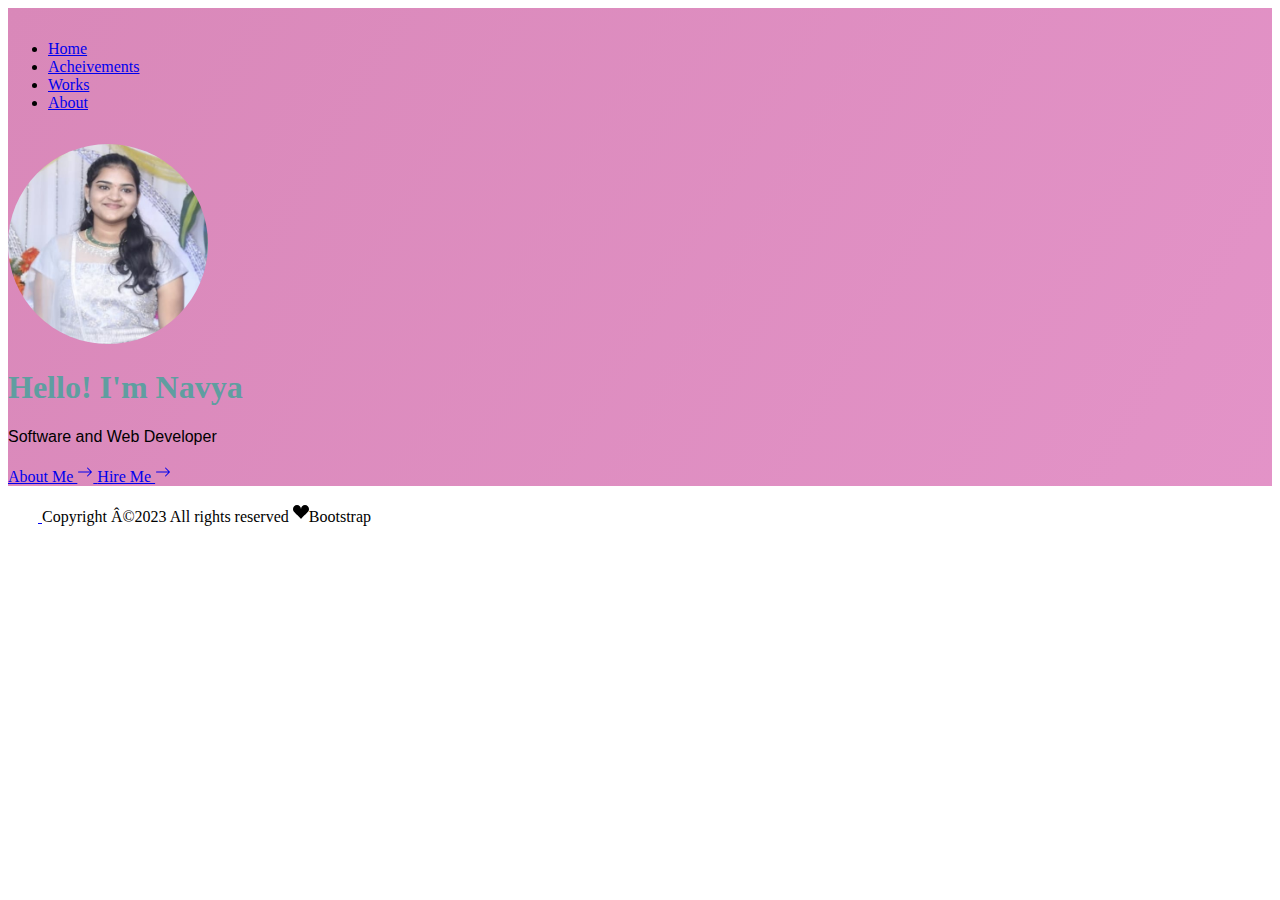
<file: index.html>
<!DOCTYPE html>
<html lang="en">
<head>
    <mega charset="UTF-8">
    <meta name="viewport" content="width=device-width, initial-scale=1.0">
    <title>My Resume</title>
    <link href="https://cdn.jsdelivr.net/npm/bootstrap@5.3.2/dist/css/bootstrap.min.css" rel="stylesheet" integrity="sha384-T3c6CoIi6uLrA9TneNEoa7RxnatzjcDSCmG1MXxSR1GAsXEV/Dwwykc2MPK8M2HN" crossorigin="anonymous">
    <link rel="stylesheet" href="./css/style.css">
</head>
<body>
  <section class="gradient-background">
    <section id="header">
        <div class="container">
            <header class="d-flex justify-content-center py-3">
              <ul class="nav nav-pills">
                <li class="nav-item"><a href="./index.html" class="nav-link active" aria-current="page">Home</a></li>
                <li class="nav-item"><a href="./public/achieve.html" class="nav-link">Acheivements</a></li>
                <li class="nav-item"><a href="./public/works.html" class="nav-link">Works</a></li>
                <li class="nav-item"><a href="./public/about.html" class="nav-link">About</a></li>
              </ul>
            </header>
          </div>
    </section>

    <section id="title">
      <div class="px-4 py-5 my-5 text-center">
        <img class="d-block mx-auto mb-4" src="./images/My pic.jpg" alt="My image" width="200" height="200">
        <h1 class="display-5 fw-bold text-body-emphasis">Hello! I'm Navya</h1>
        <div class="col-lg-6 mx-auto">
          <p class="lead mb-4 pt-2"> Software and Web Developer</p> 
        </div>
        <div class="d-grid gap-2 d-sm-flex justify-content-sm-center pb-0">
          <a href="./public/about.html" class="btn btn-primary btn-lg px-4">About Me <svg xmlns="http://www.w3.org/2000/svg" width="16" height="16" fill="currentColor" class="bi bi-arrow-right" viewBox="0 0 16 16">
              <path fill-rule="evenodd" d="M1 8a.5.5 0 0 1 .5-.5h11.793l-3.147-3.146a.5.5 0 0 1 .708-.708l4 4a.5.5 0 0 1 0 .708l-4 4a.5.5 0 0 1-.708-.708L13.293 8.5H1.5A.5.5 0 0 1 1 8"/>
            </svg> </a>
            <a href="./public/contact.html" class="btn btn-light btn-lg px-4">Hire Me <svg xmlns="http://www.w3.org/2000/svg" width="16" height="16" fill="currentColor" class="bi bi-arrow-right" viewBox="0 0 16 16">
              <path fill-rule="evenodd" d="M1 8a.5.5 0 0 1 .5-.5h11.793l-3.147-3.146a.5.5 0 0 1 .708-.708l4 4a.5.5 0 0 1 0 .708l-4 4a.5.5 0 0 1-.708-.708L13.293 8.5H1.5A.5.5 0 0 1 1 8"/>
            </svg> </a>
        </div>
      </div>
    </section>
 </section>


    <section id="footer">
      <div class="container">
        <footer class="d-flex flex-wrap justify-content-between align-items-center py-3 my-4 border-top">
          <div class="col-md-4 d-flex align-items-center">
            <a href="/" class="mb-3 me-2 mb-md-0 text-body-secondary text-decoration-none lh-1">
              <svg class="bi" width="30" height="24"><use xlink:href="#bootstrap"></use></svg>
            </a>
            <span class="mb-3 mb-md-0 text-body-light gap-3"> 
              Copyright ©2023 All rights reserved <svg xmlns="http://www.w3.org/2000/svg" width="16" height="16" fill="currentColor" class="bi bi-suit-heart-fill" viewBox="0 0 16 16">
                <path d="M4 1c2.21 0 4 1.755 4 3.92C8 2.755 9.79 1 12 1s4 1.755 4 3.92c0 3.263-3.234 4.414-7.608 9.608a.513.513 0 0 1-.784 0C3.234 9.334 0 8.183 0 4.92 0 2.755 1.79 1 4 1"/>
              </svg>Bootstrap</span>
          </div>
      
         
        </footer>
      </div>

    </section>


    <script src="https://cdn.jsdelivr.net/npm/bootstrap@5.3.2/dist/js/bootstrap.bundle.min.js" integrity="sha384-C6RzsynM9kWDrMNeT87bh95OGNyZPhcTNXj1NW7RuBCsyN/o0jlpcV8Qyq46cDfL" crossorigin="anonymous"></script>
</body>
</html>
</file>
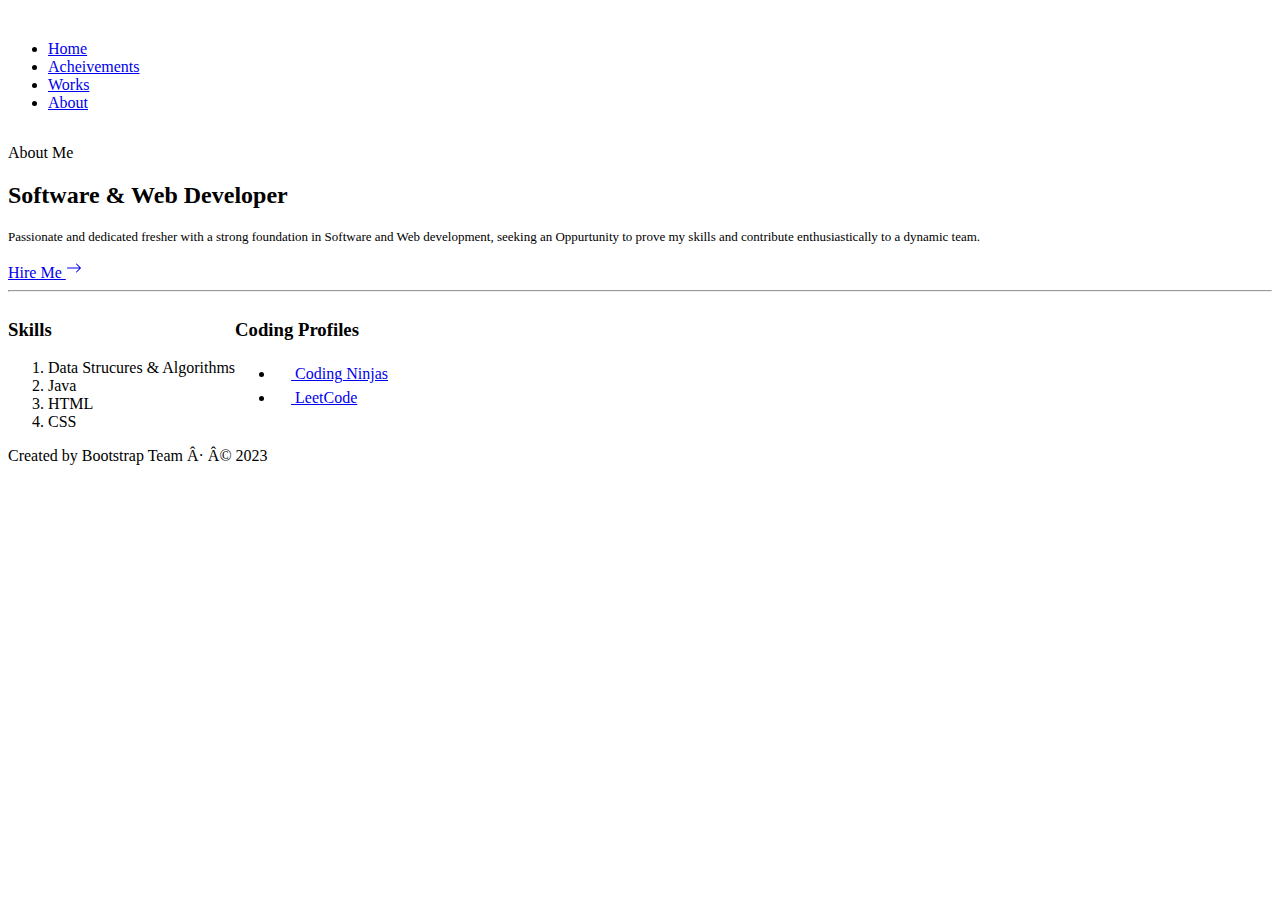
<file: public/about.html>
<!DOCTYPE html>
<html lang="en">
<head>
    <mega charset="UTF-8">
    <meta name="viewport" content="width=device-width, initial-scale=1.0">
    <title>My Resume</title>
    <link href="https://cdn.jsdelivr.net/npm/bootstrap@5.3.2/dist/css/bootstrap.min.css" rel="stylesheet" integrity="sha384-T3c6CoIi6uLrA9TneNEoa7RxnatzjcDSCmG1MXxSR1GAsXEV/Dwwykc2MPK8M2HN" crossorigin="anonymous">
    <link rel="stylesheet" href="../css/style.css">
</head>
<body>
    <section id="header  ">
        <div class="container ">
            <header class="d-flex justify-content-center py-3">
              <ul class="nav nav-pills">
                <li class="nav-item"><a href="../index.html" class="nav-link " aria-current="page">Home</a></li>
                <li class="nav-item"><a href="../public/achieve.html" class="nav-link">Acheivements</a></li>
                <li class="nav-item"><a href="../public/works.html" class="nav-link ">Works</a></li>
                <li class="nav-item"><a href="../public/about.html" class="nav-link active">About</a></li>
              </ul>
            </header>
          </div>
    </section>

    <section id="title">

        <div class="col-lg-8 mx-auto p-4 py-md-5">
            <header class="d-flex align-items-center pb-3 mb-5 border-bottom">
                <span class="fs-4">About Me</span>
            </header>
          
            <main>
              <h2 class="text-body-emphasis">Software & Web Developer</h2>
              <p class="fs-5 col-md-8">Passionate and dedicated fresher with a strong foundation in Software and Web development, seeking an Oppurtunity to prove my skills and contribute enthusiastically to a dynamic team.</p>
          
              <div class="mb-5">
                <a href="../public/contact.html" class="btn btn-primary btn-lg px-4">Hire Me <svg xmlns="http://www.w3.org/2000/svg" width="16" height="16" fill="currentColor" class="bi bi-arrow-right" viewBox="0 0 16 16">
                    <path fill-rule="evenodd" d="M1 8a.5.5 0 0 1 .5-.5h11.793l-3.147-3.146a.5.5 0 0 1 .708-.708l4 4a.5.5 0 0 1 0 .708l-4 4a.5.5 0 0 1-.708-.708L13.293 8.5H1.5A.5.5 0 0 1 1 8"/>
                  </svg> </a>
              </div>
          
              <hr class="col-3 col-md-2 mb-5">
          
              <div class="row g-5">
                <div class="col-md-6">
                  <h3 class="text-body-emphasis">Skills</h2>

                  <ol class="list-unstyled ps-0">
                    <li>
                        Data Strucures & Algorithms
                    </li>
                    <li>
                        Java
                    </li>
                    <li>
                        HTML
                    </li>
                    <li>
                        CSS
                    </li>
                  </ol>
                </div>
             <div class="col-md-6">
                  <h3 class="text-body-emphasis">Coding Profiles</h2>
            
                  <ul class="list-unstyled ps-0">
                    <li>
                      <a class="icon-link mb-1" href="https://www.codingninjas.com/studio/profile/889d4532-3f31-4b1f-891c-32ed21e8566d">
                        <svg class="bi" width="16" height="16"><use xlink:href="#arrow-right-circle"></use></svg>
                        Coding Ninjas
                      </a>
                    </li>
                    <li>
                      <a class="icon-link mb-1" href="https://leetcode.com/Bynaboina_Navya/">
                        <svg class="bi" width="16" height="16"><use xlink:href="#arrow-right-circle"></use></svg>
                        LeetCode
                      </a>
                    </li>
                  </ul>
                </div>
              </div>
            </main>
            <footer class="pt-5 my-5 text-body-secondary border-top">
              Created by Bootstrap Team · © 2023
            </footer>
          </div>
    </section>
    <script src="https://cdn.jsdelivr.net/npm/bootstrap@5.3.2/dist/js/bootstrap.bundle.min.js" integrity="sha384-C6RzsynM9kWDrMNeT87bh95OGNyZPhcTNXj1NW7RuBCsyN/o0jlpcV8Qyq46cDfL" crossorigin="anonymous"></script>
</body>
</html>
</file>
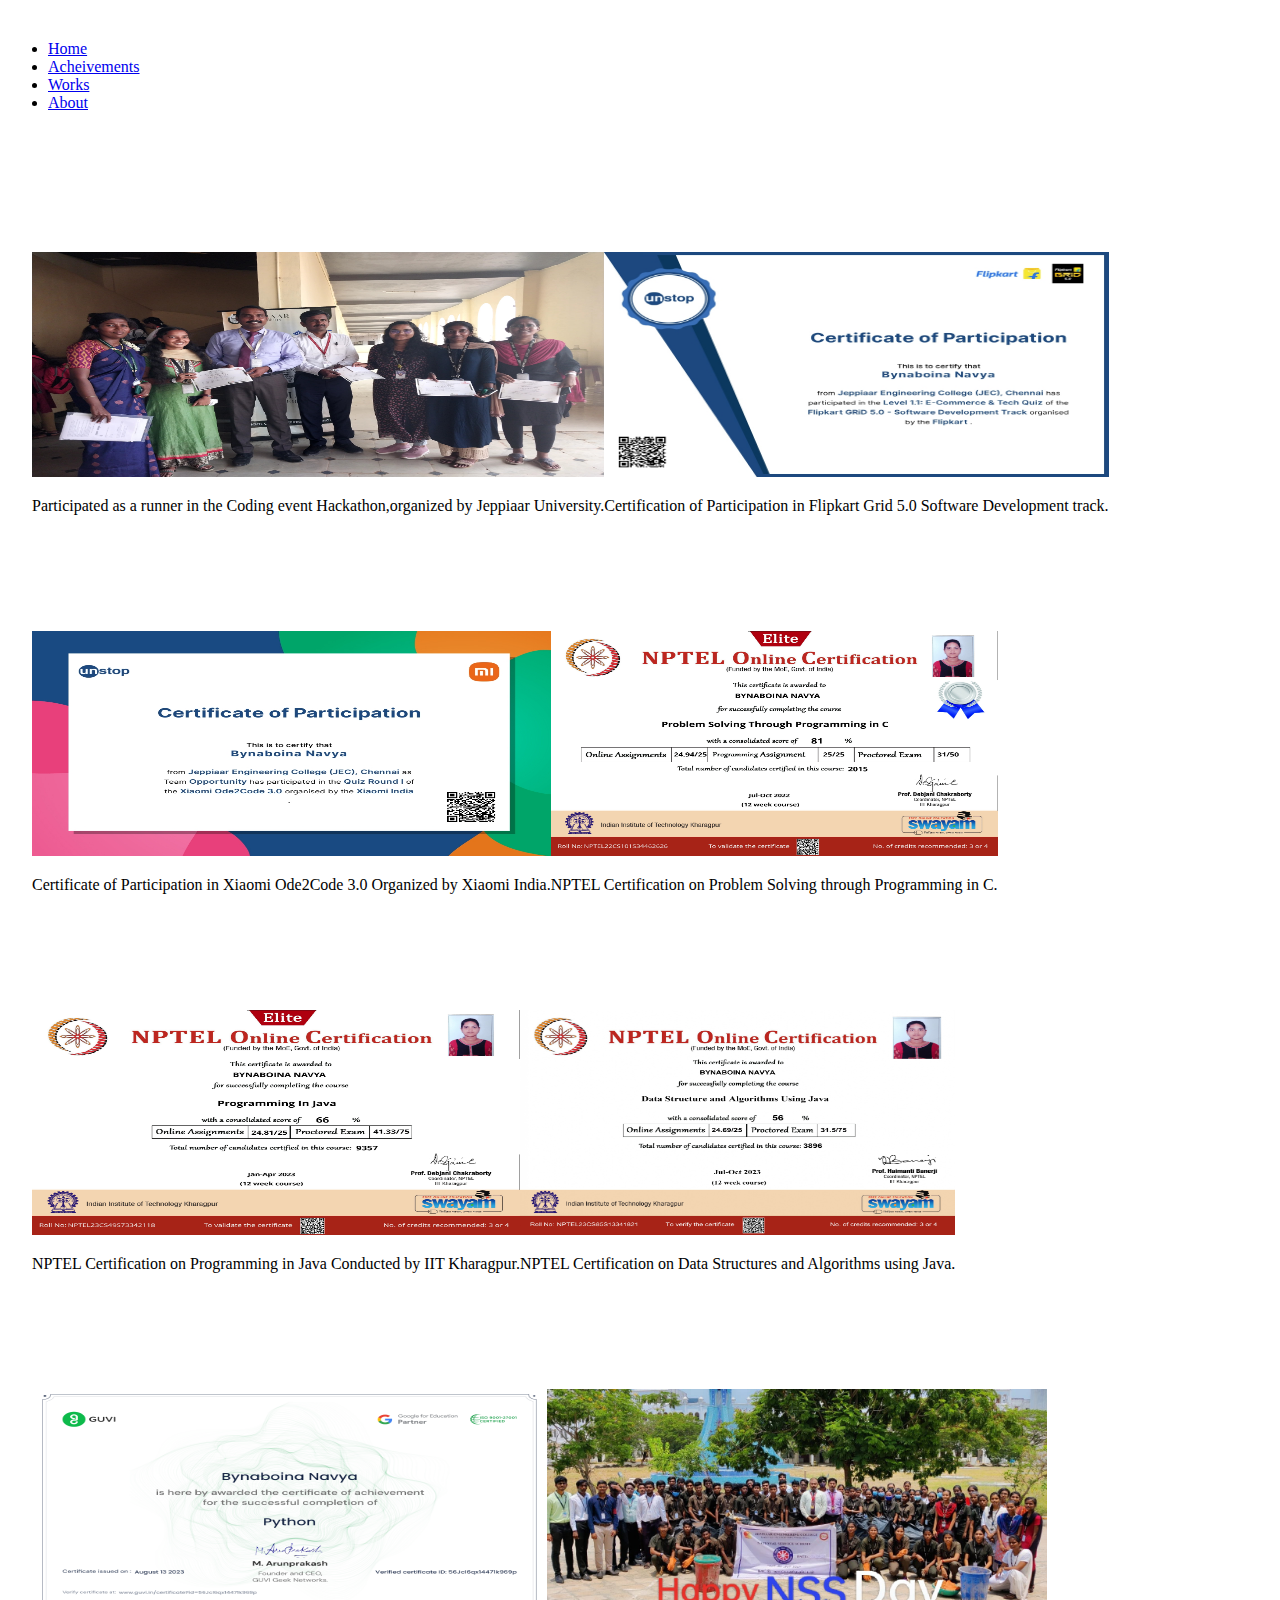
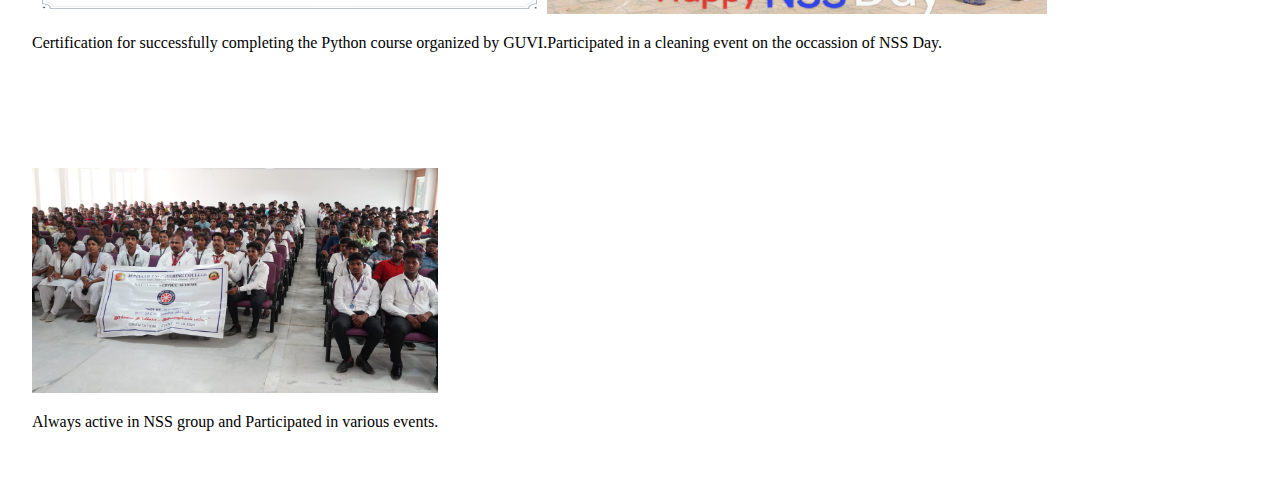
<file: public/achieve.html>
<!DOCTYPE html>
<html lang="en">
<head>
    <mega charset="UTF-8">
    <meta name="viewport" content="width=device-width, initial-scale=1.0">
    <title>My Resume</title>
    <link href="https://cdn.jsdelivr.net/npm/bootstrap@5.3.2/dist/css/bootstrap.min.css" rel="stylesheet" integrity="sha384-T3c6CoIi6uLrA9TneNEoa7RxnatzjcDSCmG1MXxSR1GAsXEV/Dwwykc2MPK8M2HN" crossorigin="anonymous">
    <link rel="stylesheet" href="../css/style.css">
</head>
<body>
    <section id="header mb-10">
        <div class="container">
            <header class="d-flex justify-content-center py-3">
              <ul class="nav nav-pills">
                <li class="nav-item"><a href="../index.html"3 class="nav-link " aria-current="page">Home</a></li>
                <li class="nav-item"><a href="../public/achieve.html" class="nav-link active">Acheivements</a></li>
                <li class="nav-item"><a href="../public/works.html" class="nav-link">Works</a></li>
                <li class="nav-item"><a href="../public/about.html" class="nav-link">About</a></li>
              </ul>
            </header>
          </div>
    </section>

    <section id="title mt-10"> 
    <div class="album py-5 bg-body-tertiary p-5 mt-5 ">
        <div class="container">
    
          <div class="row row-cols-1 row-cols-sm-2 row-cols-md-3 g-3 ">
            <div class="col">
              <div class="card shadow-sm">
                <img src="../images/Hackathon (2).jpg" width="100%" height="225" alt="Hackathon">
                <div class="card-body">
                  <p class="card-text">Participated as a runner in the Coding event Hackathon,organized by Jeppiaar University.</p>
                  <div class="d-flex justify-content-between align-items-center">
                    <div class="btn-group">
                     
                    </div>
                  </div>
                </div>
              </div>
            </div>
            <div class="col">
              <div class="card shadow-sm">
                <img src="../images/Flipkart-Grid.jpg" width="100%" height="225" alt="Flipkart">
                <div class="card-body">
                  <p class="card-text">Certification of Participation in Flipkart Grid 5.0 Software Development track.</p>
                  <div class="d-flex justify-content-between align-items-center">
                    <div class="btn-group">
                    
                    </div>
                   
                  </div>
                </div>
              </div>
            </div>
            <div class="col">
              <div class="card shadow-sm">
                <img src="../images/Xiami.jpg" width="100%" height="225" alt="Xiami">
                <div class="card-body">
                  <p class="card-text"> Certificate of Participation in Xiaomi Ode2Code 3.0 Organized by Xiaomi India.</p>
                  <div class="d-flex justify-content-between align-items-center">
                    <div class="btn-group">
                     
                    </div>
                    
                  </div>
                </div>
              </div>
            </div>
    
            <div class="col">
              <div class="card shadow-sm">
                <img src="../images/NPTEL CERTIFICATE (1).jpg" width="100%" height="225" alt="C program">
                <div class="card-body">
                  <p class="card-text">NPTEL Certification on Problem Solving through Programming in C.</p>
                  <div class="d-flex justify-content-between align-items-center">
                    <div class="btn-group">
                     
                    </div>
                  
                  </div>
                </div>
              </div>
            </div>
            <div class="col">
              <div class="card shadow-sm">
                <img src="../images/Programming In Java.jpg" width="100%" height="225" alt="Java program">
                <div class="card-body">
                  <p class="card-text">NPTEL Certification on Programming in Java Conducted by IIT Kharagpur.</p>
                  <div class="d-flex justify-content-between align-items-center">
                    <div class="btn-group">
                      
                    </div>
                    
                  </div>
                </div>
              </div>
            </div>
            <div class="col">
              <div class="card shadow-sm">
                <img src="../images/Data Structure And Algorithms Using Java_page-0001.jpg" width="100%" height="225" alt="Data Strucures and Algorithms">
                <div class="card-body">
                  <p class="card-text">NPTEL Certification on Data Structures and Algorithms using Java.</p>
                  <div class="d-flex justify-content-between align-items-center">
                    <div class="btn-group">
                      
                    </div>
                   
                  </div>
                </div>
              </div>
            </div>
    
            <div class="col">
              <div class="card shadow-sm">
                <img src="../images/GuviCertification - Python.png" width="100%" height="225" alt="Guvi Certificate">
                <div class="card-body">
                  <p class="card-text">Certification for successfully completing the Python course organized by GUVI.</p>
                  <div class="d-flex justify-content-between align-items-center">
                    <div class="btn-group">
                      
                    </div>
                   
                  </div>
                </div>
              </div>
            </div>
            <div class="col">
              <div class="card shadow-sm">
                <img src="../images/NSS Participation.jpg" width="100%" height="225" alt="NSS Certificate">
                <div class="card-body">
                  <p class="card-text">Participated in a cleaning event on the occassion of NSS Day.</p>
                  <div class="d-flex justify-content-between align-items-center">
                    <div class="btn-group">
                     
                    </div>
                  
                  </div>
                </div>
              </div>
            </div>
            <div class="col">
              <div class="card shadow-sm">
                <img src="../images/NSS Participation2.jpg" width="100%" height="225" alt="NSS Certificate">
                <div class="card-body">
                  <p class="card-text">Always active in NSS group and Participated in various events.</p>
                  <div class="d-flex justify-content-between align-items-center">
                    <div class="btn-group">
                     
                    </div>
                    
                  </div>
                </div>
              </div>
            </div>
          </div>
        </div>
      </div>
    </section>
  <script src="https://cdn.jsdelivr.net/npm/bootstrap@5.3.2/dist/js/bootstrap.bundle.min.js" integrity="sha384-C6RzsynM9kWDrMNeT87bh95OGNyZPhcTNXj1NW7RuBCsyN/o0jlpcV8Qyq46cDfL" crossorigin="anonymous"></script>
</body>
</html>
</file>
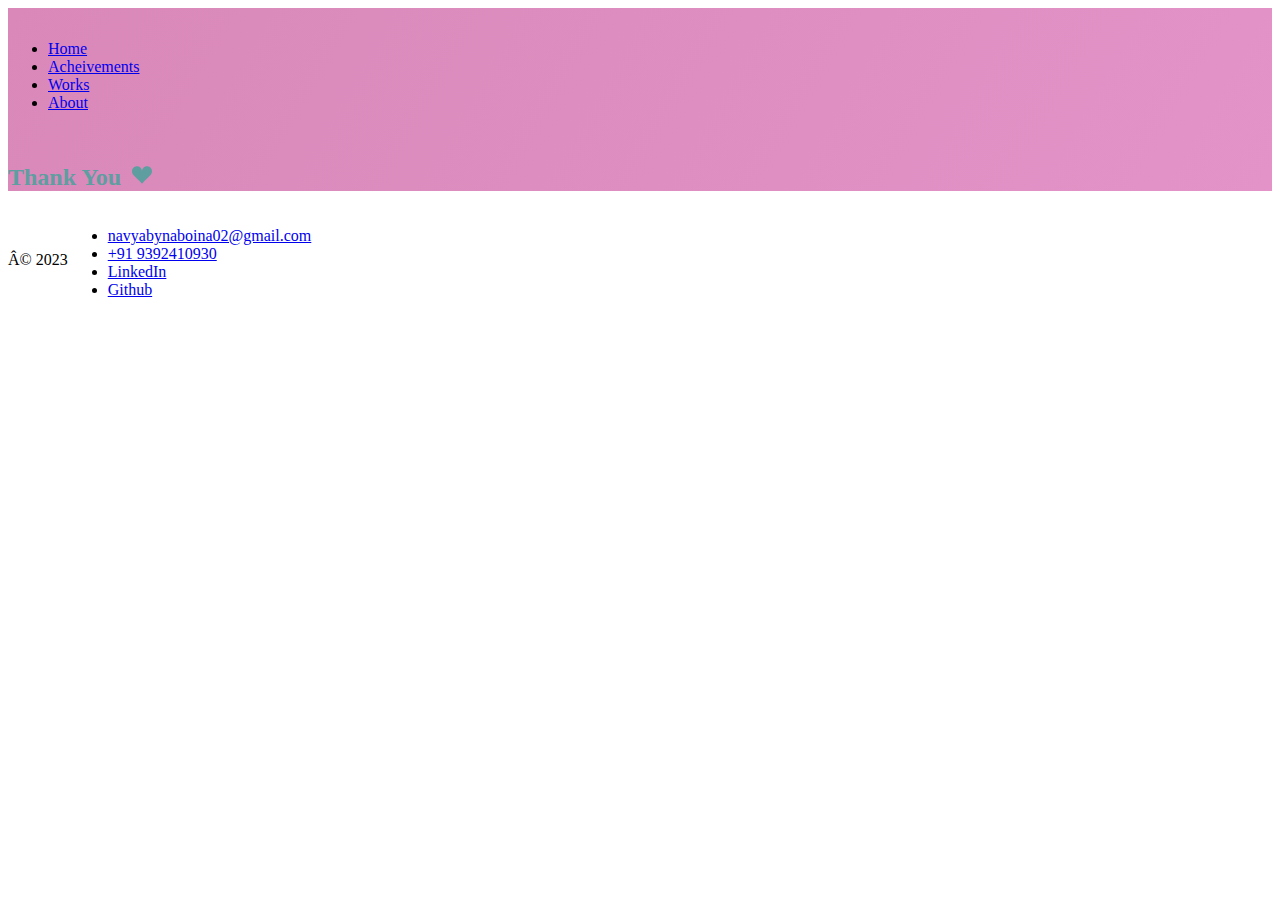
<file: public/contact.html>
<!DOCTYPE html>
<html lang="en">
<head>
    <mega charset="UTF-8">
    <meta name="viewport" content="width=device-width, initial-scale=1.0">
    <title>My Resume</title>
    <link href="https://cdn.jsdelivr.net/npm/bootstrap@5.3.2/dist/css/bootstrap.min.css" rel="stylesheet" integrity="sha384-T3c6CoIi6uLrA9TneNEoa7RxnatzjcDSCmG1MXxSR1GAsXEV/Dwwykc2MPK8M2HN" crossorigin="anonymous">
    <link rel="stylesheet" href="../css/style.css">
</head>
<body>
 <section class="gradient-background">
    <section id="header">
        <div class="container ">
            <header class="d-flex justify-content-center py-3">
              <ul class="nav nav-pills">
                <li class="nav-item"><a href="../index.html" class="nav-link " aria-current="page">Home</a></li>
                <li class="nav-item"><a href="../public/achieve.html" class="nav-link">Acheivements</a></li>
                <li class="nav-item"><a href="../public/works.html" class="nav-link ">Works</a></li>
                <li class="nav-item"><a href="../public/about.html" class="nav-link">About</a></li>
              </ul>
            </header>
          </div>
    </section>

    <section id="title">
        <div class="px-4 py-5 my-5 text-center">
            <h2 class="display-5 fw-bold text-body-emphasis">Thank You <svg xmlns="http://www.w3.org/2000/svg" width="30" height="50" fill="currentColor" class="bi bi-suit-heart-fill" viewBox="0 0 16 16">
                <path d="M4 1c2.21 0 4 1.755 4 3.92C8 2.755 9.79 1 12 1s4 1.755 4 3.92c0 3.263-3.234 4.414-7.608 9.608a.513.513 0 0 1-.784 0C3.234 9.334 0 8.183 0 4.92 0 2.755 1.79 1 4 1"/>
              </svg></h2>
         </div>
    </section>
 </section> 


 <div class="container">
    <footer class="row row-cols-1 row-cols-sm-2 row-cols-md-5 py-5 my-5 border-top">
      <div class="col mb-3">
        <a href="/" class="d-flex align-items-center mb-3 link-body-emphasis text-decoration-none">
          <svg class="bi me-2" width="40" height="32"><use xlink:href="#bootstrap"></use></svg>
        </a>
        <p class="text-body-secondary">© 2023</p>
      </div>
  
      <div class="col mb-3">
  
      </div>
  
      <div class="col mb-3">
        <ul class="nav flex-column">
          <li class="nav-item mb-2"><a href="mailto:navyabynaboina02@gmail.com" class="nav-link p-0 text-body-secondary">navyabynaboina02@gmail.com</a></li>
          <li class="nav-item mb-2"><a href="tel:+91 9392410930" class="nav-link p-0 text-body-secondary"> +91 9392410930</a></li>
          <li class="nav-item mb-2"><a href="https://www.linkedin.com/in/bynaboina-navya-94750022a" class="nav-link p-0 text-body-secondary">LinkedIn</a></li>
          <li class="nav-item mb-2"><a href="https://github.com/Navya204" class="nav-link p-0 text-body-secondary">Github</a></li>
        </ul>
      </div>
        
    </footer>
  </div>
  <script src="https://cdn.jsdelivr.net/npm/bootstrap@5.3.2/dist/js/bootstrap.bundle.min.js" integrity="sha384-C6RzsynM9kWDrMNeT87bh95OGNyZPhcTNXj1NW7RuBCsyN/o0jlpcV8Qyq46cDfL" crossorigin="anonymous"></script>
</body>
</html>
</file>
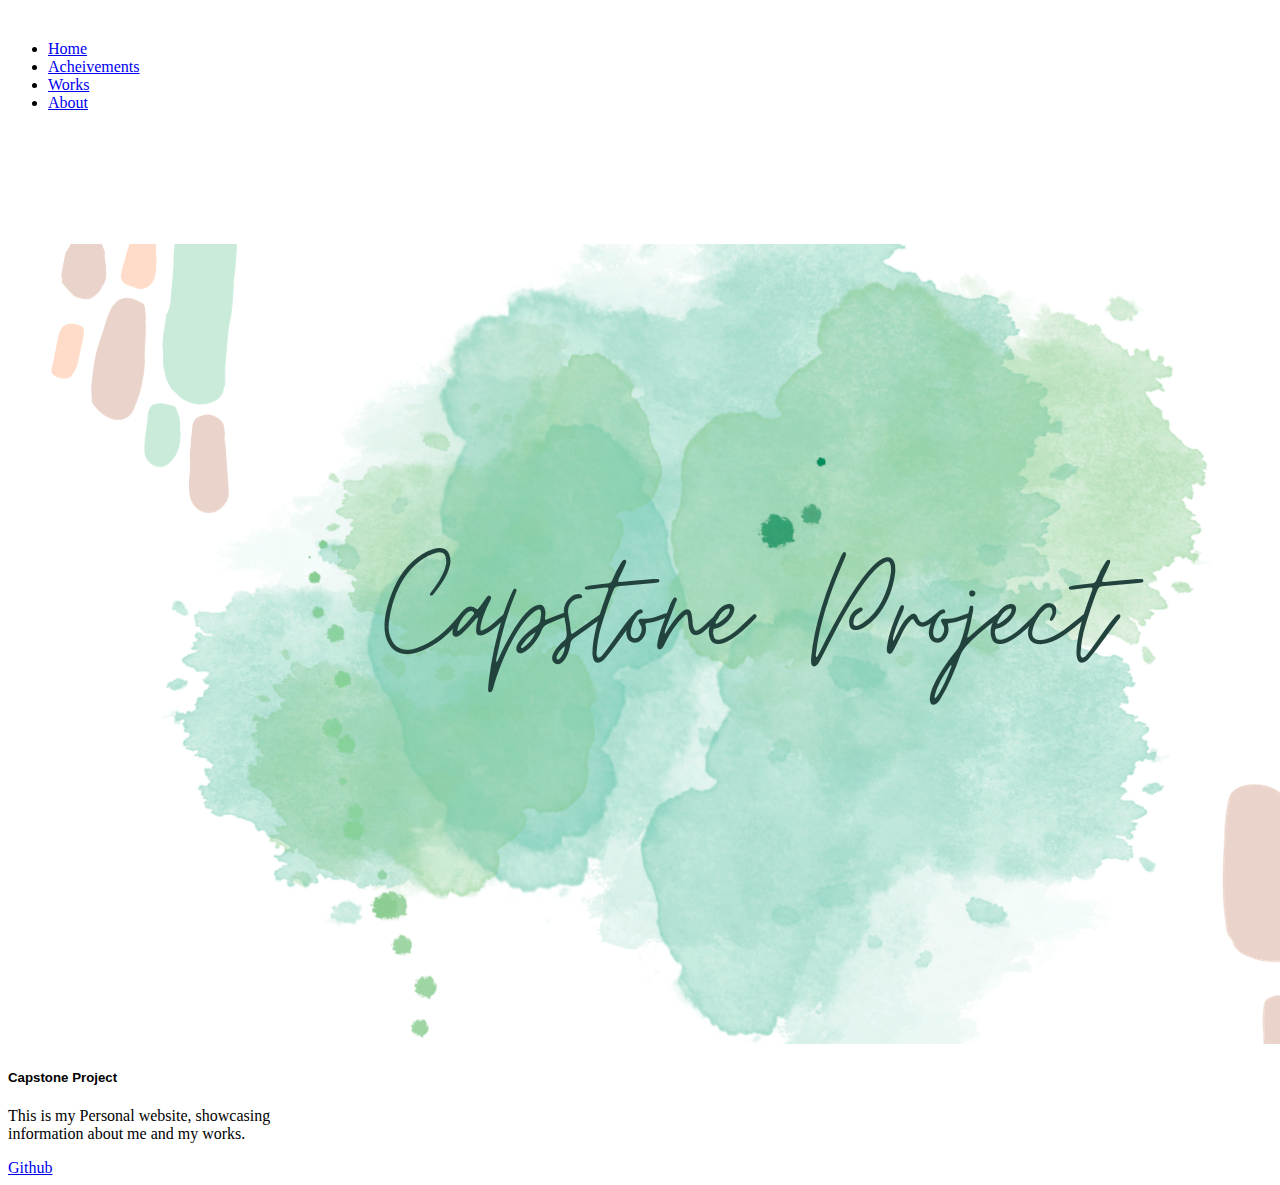
<file: public/works.html>
<!DOCTYPE html>
<html lang="en">
<head>
    <mega charset="UTF-8">
    <meta name="viewport" content="width=device-width, initial-scale=1.0">
    <title>My Resume</title>
    <link href="https://cdn.jsdelivr.net/npm/bootstrap@5.3.2/dist/css/bootstrap.min.css" rel="stylesheet" integrity="sha384-T3c6CoIi6uLrA9TneNEoa7RxnatzjcDSCmG1MXxSR1GAsXEV/Dwwykc2MPK8M2HN" crossorigin="anonymous">
    <link rel="stylesheet" href="../css/style.css">
</head>
<body>
    <section id="header  ">
        <div class="container ">
            <header class="d-flex justify-content-center py-3">
              <ul class="nav nav-pills">
                <li class="nav-item"><a href="../index.html" class="nav-link " aria-current="page">Home</a></li>
                <li class="nav-item"><a href="../public/achieve.html" class="nav-link">Acheivements</a></li>
                <li class="nav-item"><a href="../public/works.html" class="nav-link active">Works</a></li>
                <li class="nav-item"><a href="../public/about.html" class="nav-link">About</a></li>
              </ul>
            </header>
          </div>
    </section>

    <section id="title py-10 mt-10">
      <div class="container py-10 mt-10">
        <div class="card" style="width: 18rem;">
            <img src="../images/Capstone Project (1).png" class="card-img-top" alt="Capstone Project">
            <div class="card-body">
              <h5 class="card-title">Capstone Project</h5>
              <p class="card-text">This is my Personal website, showcasing information about me and my works.</p>
              <a href="https://github.com/Navya204/Resume.git" class="btn btn-primary">Github</a>
            </div>
          </div>
        </div>
    </section>
    <script src="https://cdn.jsdelivr.net/npm/bootstrap@5.3.2/dist/js/bootstrap.bundle.min.js" integrity="sha384-C6RzsynM9kWDrMNeT87bh95OGNyZPhcTNXj1NW7RuBCsyN/o0jlpcV8Qyq46cDfL" crossorigin="anonymous"></script>
</body>
</html>
</file>
<file: css/style.css>
.py-3 {
    padding-top: 1rem!important;
    padding-bottom: 1rem!important;
}
.nav-pills {
    --bs-nav-pills-border-radius: var(--bs-border-radius);
    --bs-nav-pills-link-active-color: #fff;
    --bs-nav-pills-link-active-bg:#392467;
}
.nav{
    --bs-nav-link-color: var(--bs-link-color);
}
:root, [data-bs-theme=light] {
    --bs-link-color:#392467;

}
.gradient-background {
    background: linear-gradient(300deg,#7BD3EA, #ED9ED6, #D988B9);
    background-size: 400% 400%;
    animation: gradient-animation 18s ease infinite;
}
  
  @keyframes gradient-animation {
    0% {
      background-position: 0% 50%;
    }
    50% {
      background-position: 100% 50%;
    }
    100% {
      background-position: 0% 50%;
    }
}
.d-block{
    border-radius: 50%;
    height: 200px;
 }
.display-5{
    font-family:serif;
    color:cadetblue;
}
.lead{
    font-family:sans-serif;
}
.bi{
    height:20px;
}
.g-3,.gy-3 {
    --bs-gutter-y: 2rem;
}
.g-3, .gx-3 {
    --bs-gutter-x: 2rem;
}
.row {
    display: flex;
    flex-wrap: wrap;
    margin-top: calc(-1 * var(--bs-gutter-y));
    margin-right: calc(-.5 * var(--bs-gutter-x));
    margin-left: calc(-.5 * var(--bs-gutter-x));
}

.card{
  --bs-card-border-color:blue;
  margin-top: 100px;
}
.album{
  margin:20px;
  padding:20px;
}
.card-title{
  font-family:Arial, Helvetica, sans-serif;
}
.fs-5{
  font-size:small;
}
</file>
